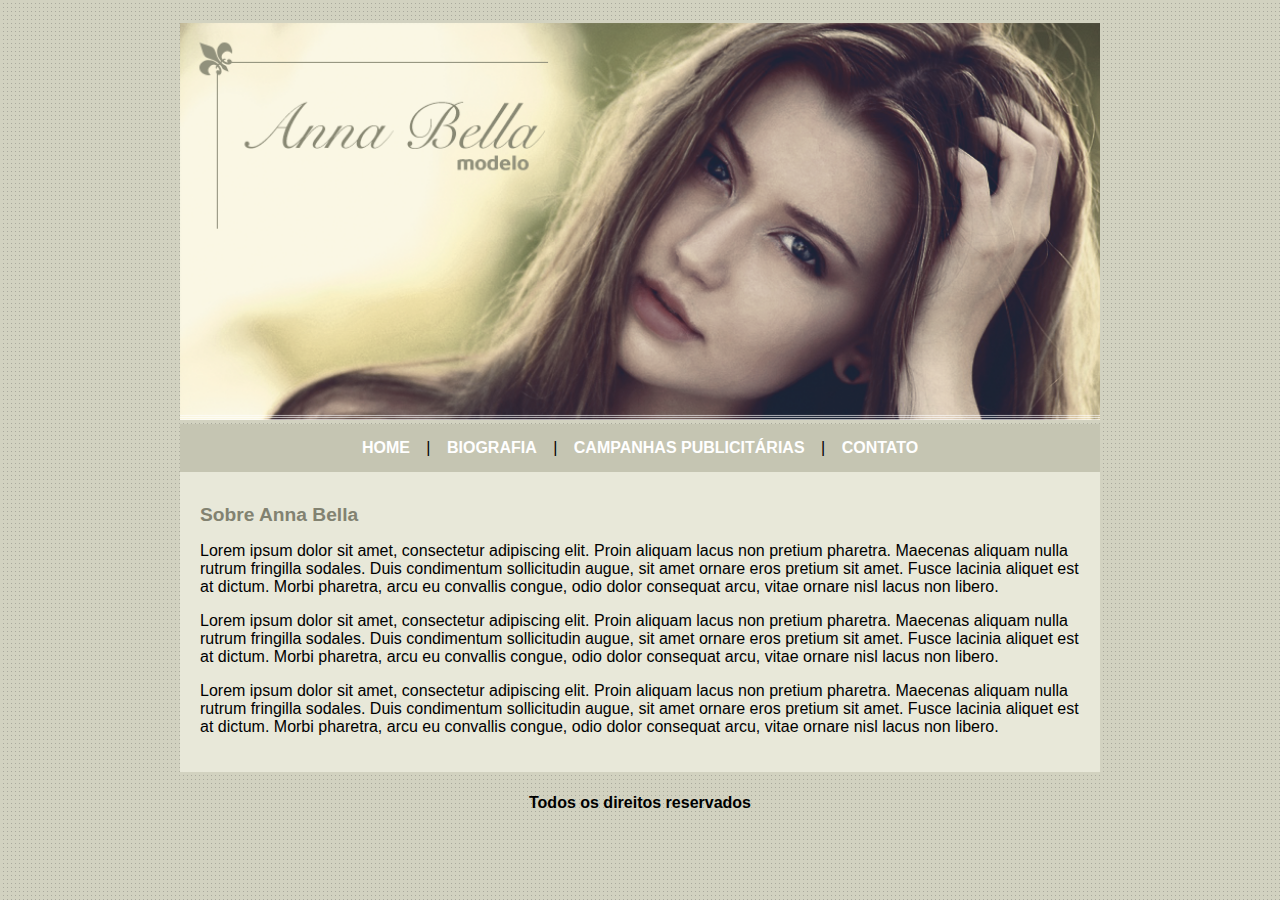
<file: index.html>
<!DOCTYPE html>
<html>
	<head>
		<title>Anna Bella Oficial</title>
		<meta charset="utf-8">

		<link rel="stylesheet" type="text/css" href="estilo.css">
		
	</head>

	<body>

		<div id="principal">
			
			<img src="imagens/capa.png" width="920">


			<div id="menu">
				
				<a href="index.html">HOME</a> | 
				<a href="biografia.html">BIOGRAFIA</a> | 
				<a href="campanhas-publicitarias.html">CAMPANHAS PUBLICITÁRIAS</a> | 
				<a href="contato.html">CONTATO</a> 

			</div>





			<div id="conteudo"><!-- inicio conteudo -->
				
				<h1>Sobre Anna Bella</h1>
				<p>
					Lorem ipsum dolor sit amet, consectetur adipiscing elit. Proin aliquam lacus non pretium pharetra. Maecenas aliquam nulla rutrum fringilla sodales. Duis condimentum sollicitudin augue, sit amet ornare eros pretium sit amet. Fusce lacinia aliquet est at dictum. Morbi pharetra, arcu eu convallis congue, odio dolor consequat arcu, vitae ornare nisl lacus non libero.
				</p>

				<p>
					Lorem ipsum dolor sit amet, consectetur adipiscing elit. Proin aliquam lacus non pretium pharetra. Maecenas aliquam nulla rutrum fringilla sodales. Duis condimentum sollicitudin augue, sit amet ornare eros pretium sit amet. Fusce lacinia aliquet est at dictum. Morbi pharetra, arcu eu convallis congue, odio dolor consequat arcu, vitae ornare nisl lacus non libero.
				</p>

				<p>
					Lorem ipsum dolor sit amet, consectetur adipiscing elit. Proin aliquam lacus non pretium pharetra. Maecenas aliquam nulla rutrum fringilla sodales. Duis condimentum sollicitudin augue, sit amet ornare eros pretium sit amet. Fusce lacinia aliquet est at dictum. Morbi pharetra, arcu eu convallis congue, odio dolor consequat arcu, vitae ornare nisl lacus non libero.
				</p>

			</div><!-- fim conteudo -->

			<div id="rodape">
				<h4>Todos os direitos reservados</h4>
			</div>

		</div>

	</body>

</html>
</file>
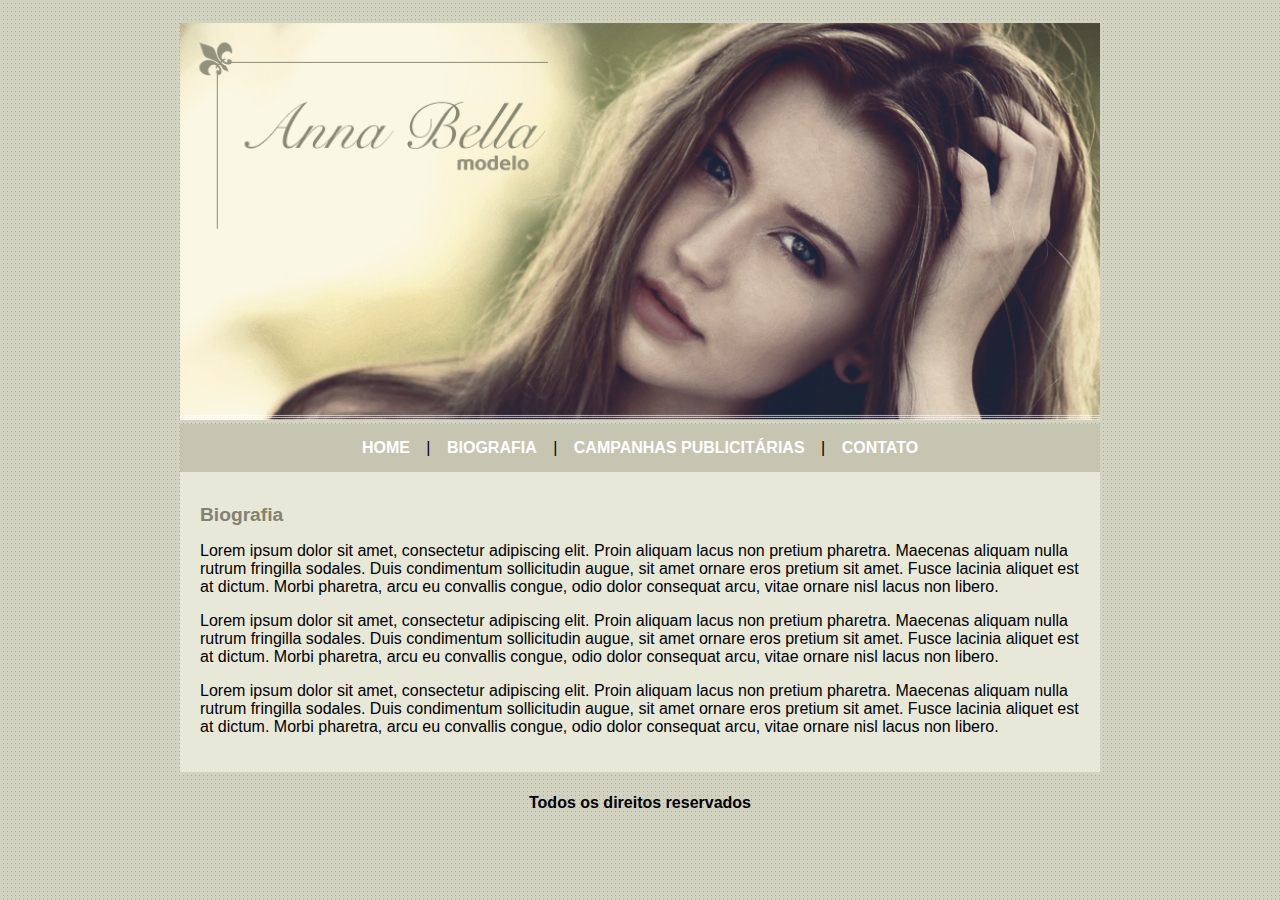
<file: biografia.html>
<!DOCTYPE html>
<html>
	<head>
		<title>Anna Bella - Biografia</title>
		<meta charset="utf-8">

		<link rel="stylesheet" type="text/css" href="estilo.css">
		
	</head>

	<body>

		<div id="principal">
			
			<img src="imagens/capa.png" width="920">
			<div id="menu">
				
				<a href="index.html">HOME</a> | 
				<a href="biografia.html">BIOGRAFIA</a> | 
				<a href="campanhas-publicitarias.html">CAMPANHAS PUBLICITÁRIAS</a> | 
				<a href="contato.html">CONTATO</a> 

			</div>

			<div id="conteudo"><!-- inicio conteudo -->
				
				<h1>Biografia</h1>
				<p>
					Lorem ipsum dolor sit amet, consectetur adipiscing elit. Proin aliquam lacus non pretium pharetra. Maecenas aliquam nulla rutrum fringilla sodales. Duis condimentum sollicitudin augue, sit amet ornare eros pretium sit amet. Fusce lacinia aliquet est at dictum. Morbi pharetra, arcu eu convallis congue, odio dolor consequat arcu, vitae ornare nisl lacus non libero.
				</p>

				<p>
					Lorem ipsum dolor sit amet, consectetur adipiscing elit. Proin aliquam lacus non pretium pharetra. Maecenas aliquam nulla rutrum fringilla sodales. Duis condimentum sollicitudin augue, sit amet ornare eros pretium sit amet. Fusce lacinia aliquet est at dictum. Morbi pharetra, arcu eu convallis congue, odio dolor consequat arcu, vitae ornare nisl lacus non libero.
				</p>

				<p>
					Lorem ipsum dolor sit amet, consectetur adipiscing elit. Proin aliquam lacus non pretium pharetra. Maecenas aliquam nulla rutrum fringilla sodales. Duis condimentum sollicitudin augue, sit amet ornare eros pretium sit amet. Fusce lacinia aliquet est at dictum. Morbi pharetra, arcu eu convallis congue, odio dolor consequat arcu, vitae ornare nisl lacus non libero.
				</p>

			</div><!-- fim conteudo -->

			<div id="rodape">
				<h4>Todos os direitos reservados</h4>
			</div>

		</div>

	</body>

</html>
</file>
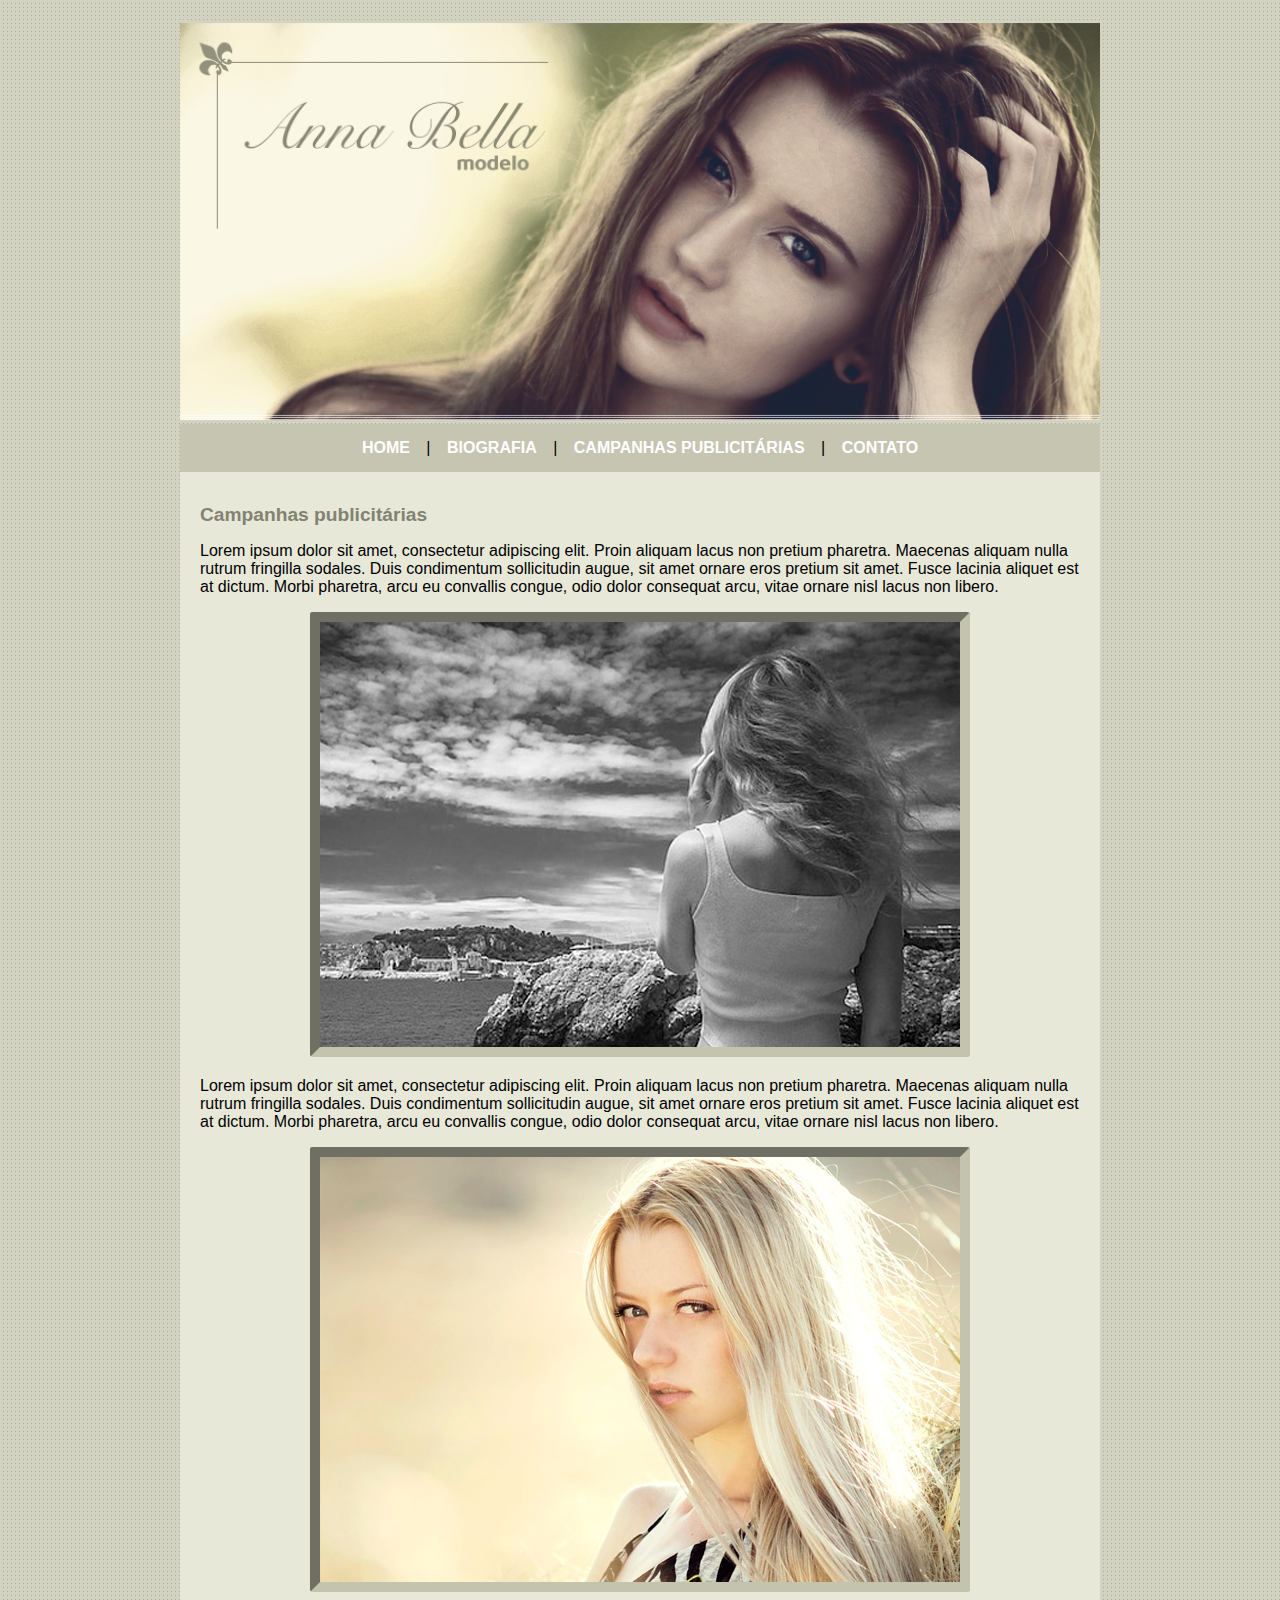
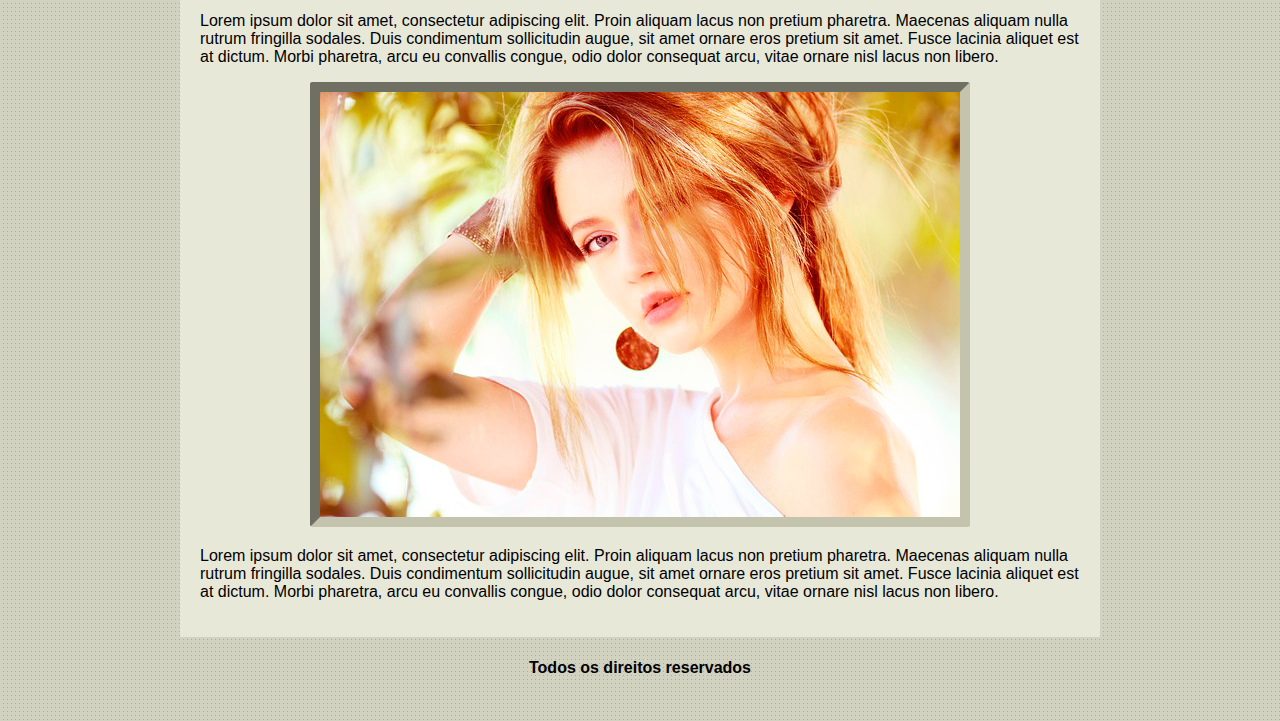
<file: campanhas-publicitarias.html>
<!DOCTYPE html>
<html>
	<head>
		<title>Anna Bella - Campanhas publicitárias</title>
		<meta charset="utf-8">

		<link rel="stylesheet" type="text/css" href="estilo.css">
		
	</head>

	<body>

		<div id="principal">
			
				<img src="imagens/capa.png" width="920">

			<div id="menu">
				
				<a href="index.html">HOME</a> | 
				<a href="biografia.html">BIOGRAFIA</a> | 
				<a href="campanhas-publicitarias.html">CAMPANHAS PUBLICITÁRIAS</a> | 
				<a href="contato.html">CONTATO</a> 

			</div>

			<div id="conteudo"><!-- inicio conteudo -->
				
				<h1>Campanhas publicitárias</h1>
				<p>
					Lorem ipsum dolor sit amet, consectetur adipiscing elit. Proin aliquam lacus non pretium pharetra. Maecenas aliquam nulla rutrum fringilla sodales. Duis condimentum sollicitudin augue, sit amet ornare eros pretium sit amet. Fusce lacinia aliquet est at dictum. Morbi pharetra, arcu eu convallis congue, odio dolor consequat arcu, vitae ornare nisl lacus non libero.
				</p>

				<div class="centralizar">

				<img src="imagens/foto1.png" class="img-campanha">

				</div>

				<p>
					Lorem ipsum dolor sit amet, consectetur adipiscing elit. Proin aliquam lacus non pretium pharetra. Maecenas aliquam nulla rutrum fringilla sodales. Duis condimentum sollicitudin augue, sit amet ornare eros pretium sit amet. Fusce lacinia aliquet est at dictum. Morbi pharetra, arcu eu convallis congue, odio dolor consequat arcu, vitae ornare nisl lacus non libero.
				</p>

				<div class="centralizar">
				<img src="imagens/foto2.png" class="img-campanha">
					</div>

				<p>
					Lorem ipsum dolor sit amet, consectetur adipiscing elit. Proin aliquam lacus non pretium pharetra. Maecenas aliquam nulla rutrum fringilla sodales. Duis condimentum sollicitudin augue, sit amet ornare eros pretium sit amet. Fusce lacinia aliquet est at dictum. Morbi pharetra, arcu eu convallis congue, odio dolor consequat arcu, vitae ornare nisl lacus non libero.
				</p>


				<div class="centralizar">
				<img src="imagens/foto3.png" class="img-campanha">
					</div>

				<p>
					Lorem ipsum dolor sit amet, consectetur adipiscing elit. Proin aliquam lacus non pretium pharetra. Maecenas aliquam nulla rutrum fringilla sodales. Duis condimentum sollicitudin augue, sit amet ornare eros pretium sit amet. Fusce lacinia aliquet est at dictum. Morbi pharetra, arcu eu convallis congue, odio dolor consequat arcu, vitae ornare nisl lacus non libero.
				</p>

			</div><!-- fim conteudo -->

			<div id="rodape">
				<h4>Todos os direitos reservados</h4>
			</div>

		</div>

	</body>

</html>
</file>
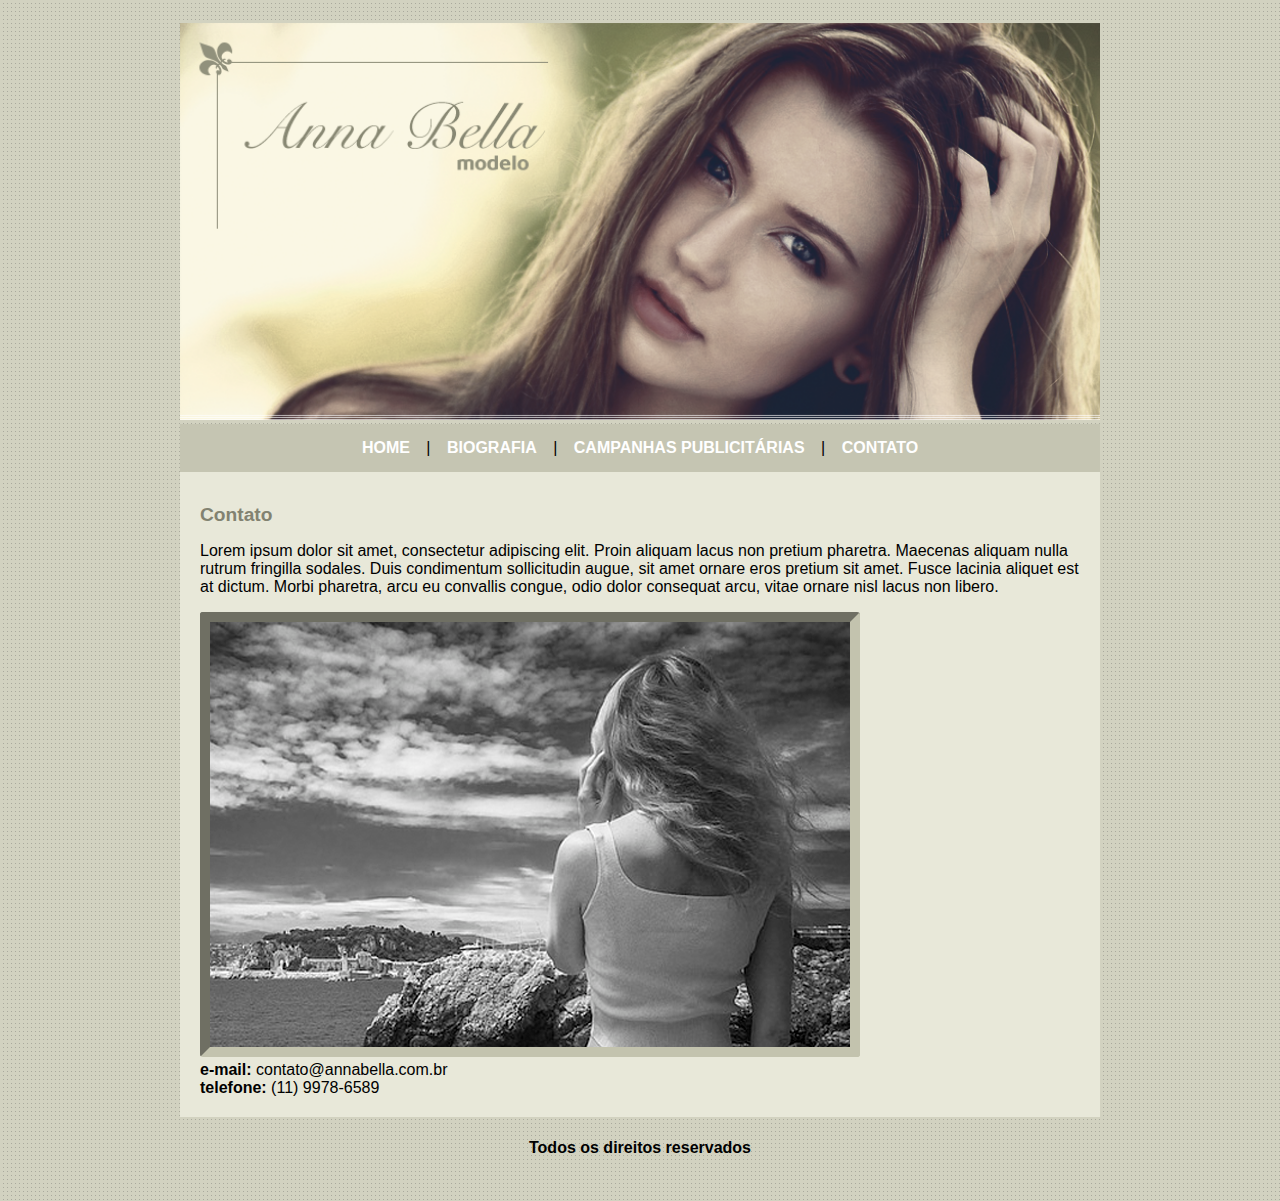
<file: contato.html>
<!DOCTYPE html>
<html>
	<head>
		<title>Anna Bella - Contato</title>
		<meta charset="utf-8">

		<link rel="stylesheet" type="text/css" href="estilo.css">
		
	</head>

	<body>

		<div id="principal">
			
			<img src="imagens/capa.png" width="920">

			<div id="menu">
				
				<a href="index.html">HOME</a> | 
				<a href="biografia.html">BIOGRAFIA</a> | 
				<a href="campanhas-publicitarias.html">CAMPANHAS PUBLICITÁRIAS</a> | 
				<a href="contato.html">CONTATO</a> 

			</div>

			<div id="conteudo"><!-- inicio conteudo -->
				
				<h1>Contato</h1>
				<p>
					Lorem ipsum dolor sit amet, consectetur adipiscing elit. Proin aliquam lacus non pretium pharetra. Maecenas aliquam nulla rutrum fringilla sodales. Duis condimentum sollicitudin augue, sit amet ornare eros pretium sit amet. Fusce lacinia aliquet est at dictum. Morbi pharetra, arcu eu convallis congue, odio dolor consequat arcu, vitae ornare nisl lacus non libero.
				</p>

				<img src="imagens/foto1.png" class="img-campanha">

				<div>
					<strong>e-mail:</strong> contato@annabella.com.br <br>
					<strong>telefone:</strong>  (11) 9978-6589 
				</div>

			</div><!-- fim conteudo -->

			<div id="rodape">
				<h4>Todos os direitos reservados</h4>
			</div>

		</div>

	</body>

</html>
</file>
<file: estilo.css>
body {
	font-size: 1em;
	font-family: "Trebuchet MS", Helvetica, sans-serif;
	background: #d2d2c1 url('imagens/fundo.png');
	
}

#principal {

	width: 920px;
	margin: 0 auto;
	padding: 15px;
}

#menu {
	text-align: center;
	background: #c5c5b2;
	padding: 15px;
}

a {
	text-decoration: none;	
}

a:link, a:visited {
	color: #f7b600;

}

a:hover {
	text-decoration: underline;

}

#menu a:link, #menu a:visited {
	color: #FFF;
	padding: 8px 12px;



}

#menu a:hover {
	color: black;
	background: #FFF;
	border-radius: 4px;
	transition: 0.5s;
	font-size: 1.3em;
	text-decoration: none;
}


#conteudo {
	background: #e8e8d9;
	padding: 20px;
	margin: auto;
}

#rodape {
	text-align: center;
}

a {
	color: #4b566a;
	text-decoration: none;
	font-weight: bold;
	padding: 5px;
}

.centralizar {
	text-align: center;
}

.img-campanha {
	border: 10px inset #c3c3ae;
	border-radius: 3px
	
}


h1 {
	color: #828271;
	font-size: 1.2em;
}
</file>
